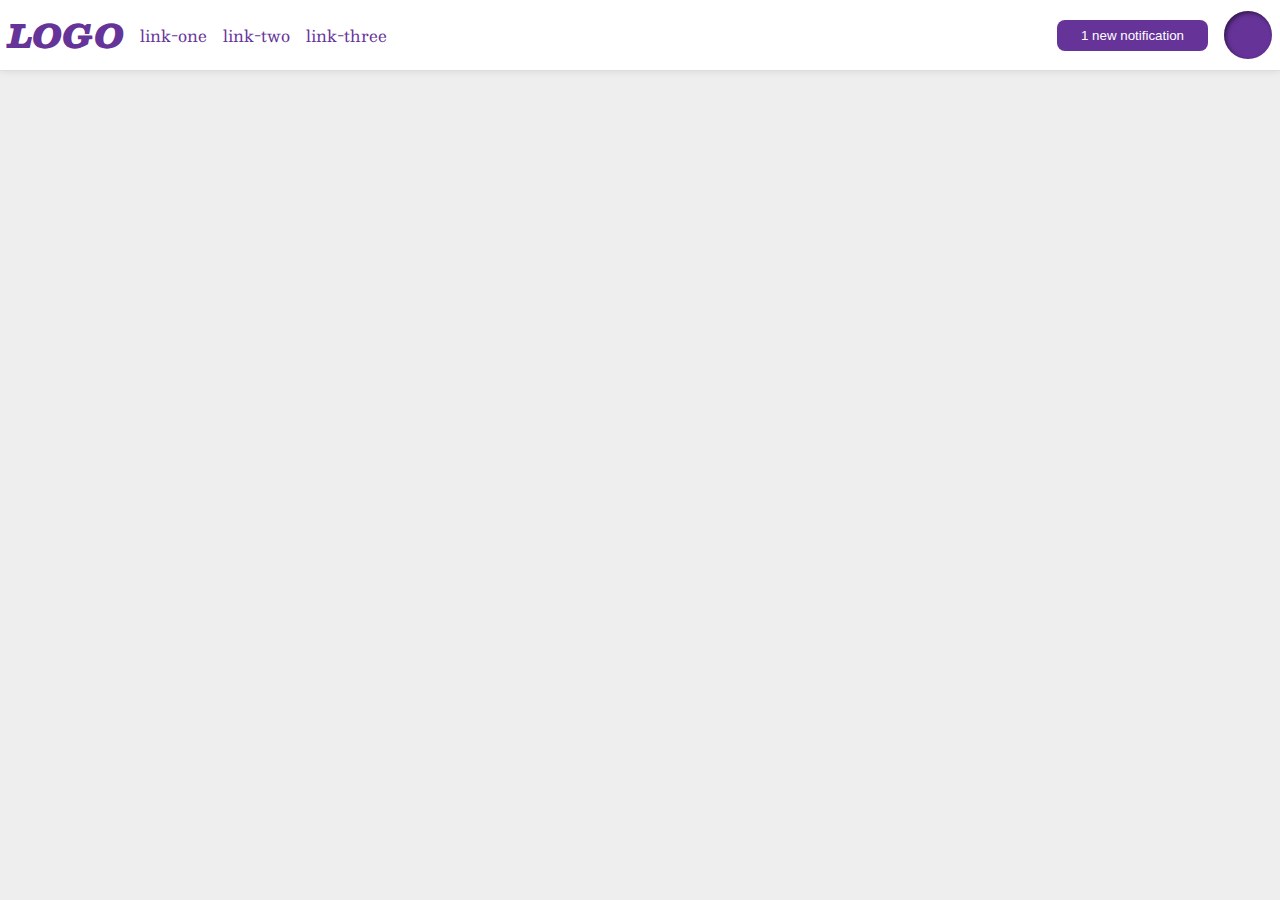
<file: flex/03-flex-header-2/index.html>
<!DOCTYPE html>
<html lang="en">
  <head>
    <meta charset="UTF-8">
    <meta http-equiv="X-UA-Compatible" content="IE=edge">
    <meta name="viewport" content="width=device-width, initial-scale=1.0">
    <title>Flex Header 2</title>
    <link rel="stylesheet" href="style.css">
  </head>
  <body>
    <div class="header">
      <div class="left">
      <div class="logo">
        LOGO
      </div>
      <ul class="links">
        <li><a href="google.com">link-one</a></li>
        <li><a href="google.com">link-two</a></li>
        <li><a href="google.com">link-three</a></li>
      </ul>
      </div>
      <div class="right">
      <button class="notifications">
        1 new notification
      </button>
      <div class="profile-image"></div>
      </div>
    </div>
  </body>
</html>
</file>
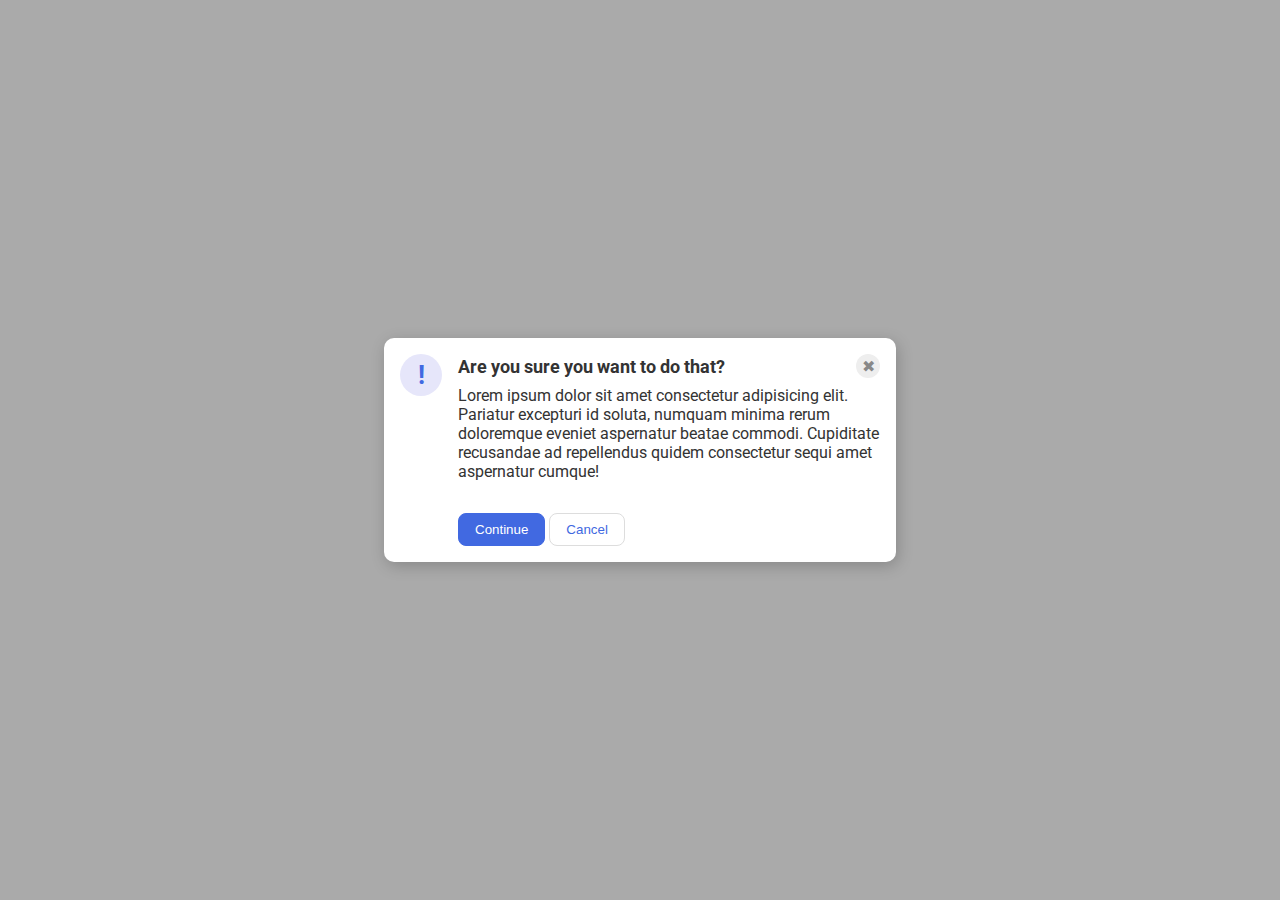
<file: flex/05-flex-modal/index.html>
<!DOCTYPE html>
<html lang="en">
  <head>
    <meta charset="UTF-8">
    <meta http-equiv="X-UA-Compatible" content="IE=edge">
    <meta name="viewport" content="width=device-width, initial-scale=1.0">
    <link rel="stylesheet" href="style.css">
    <title>Modal</title>
  </head>
  <body>
    <div class="modal">
      <div class="icon">!</div>
      <div class="container">
      <div class="header">Are you sure you want to do that?
      <div class="close-button">✖</div>
    </div>
      <div class="text">Lorem ipsum dolor sit amet consectetur adipisicing elit. Pariatur excepturi id soluta, numquam minima rerum doloremque eveniet aspernatur beatae commodi. Cupiditate recusandae ad repellendus quidem consectetur sequi amet aspernatur cumque!</div>
      <button class="continue">Continue</button>
      <button class="cancel">Cancel</button>
      </div>
    </div>
  </body>
</html>
</file>
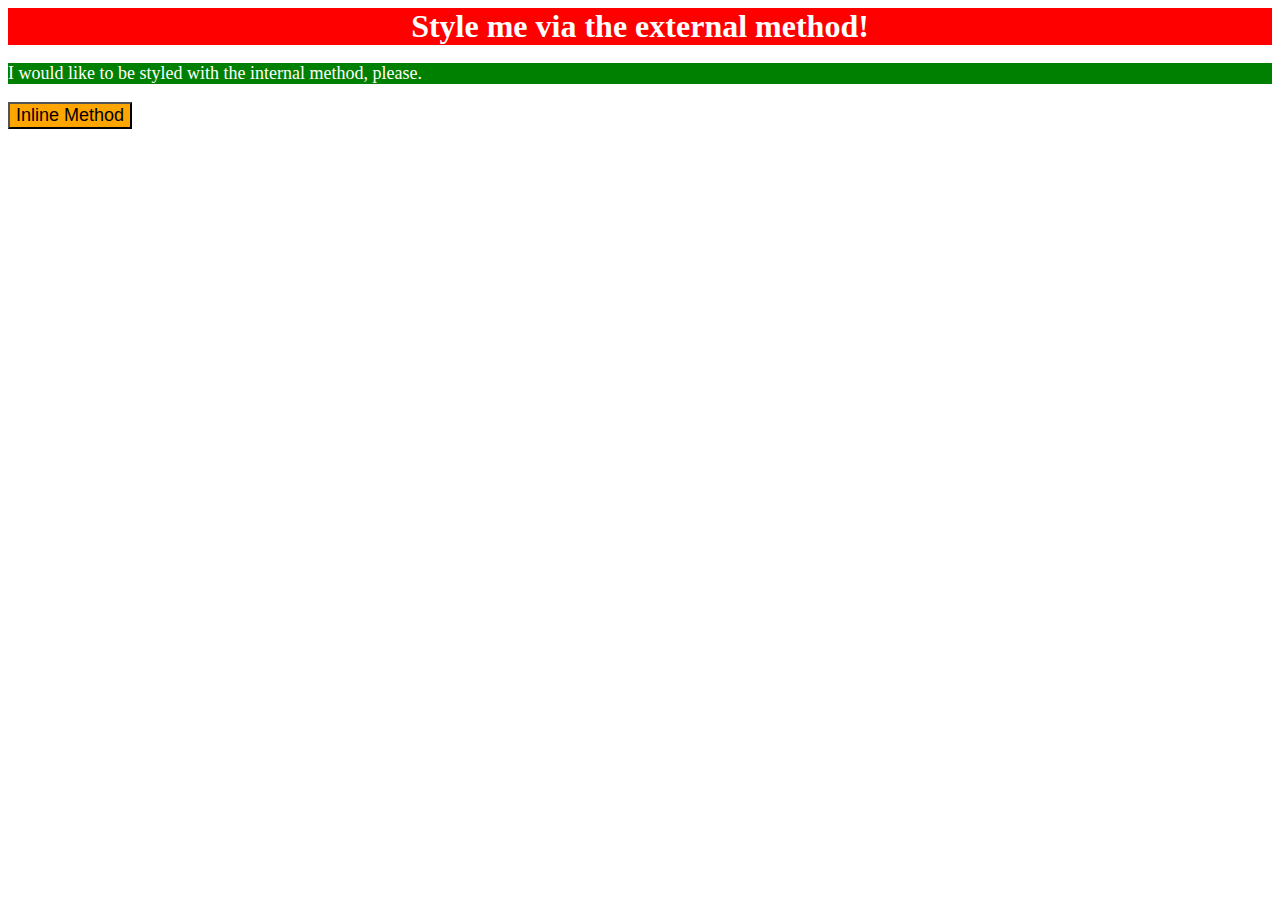
<file: foundations/01-css-methods/index.html>
<!DOCTYPE html>
<html lang="en">
  <head>
    <meta charset="UTF-8">
    <meta http-equiv="X-UA-Compatible" content="IE=edge">
    <meta name="viewport" content="width=device-width, initial-scale=1.0">
    <title>Methods for Adding CSS</title>
    <link rel="stylesheet" href="styles.css">
    <style>
      p{
        background-color: green; 
        font-size: 18px;
        color: #fff;
      }
    </style>
  </head>
  <body>
    <div>Style me via the external method!</div>
    <p>I would like to be styled with the internal method, please.</p>
    <button style="background-color: orange ; font-size: 18px;">Inline Method</button>
  </body>
</html>
</file>
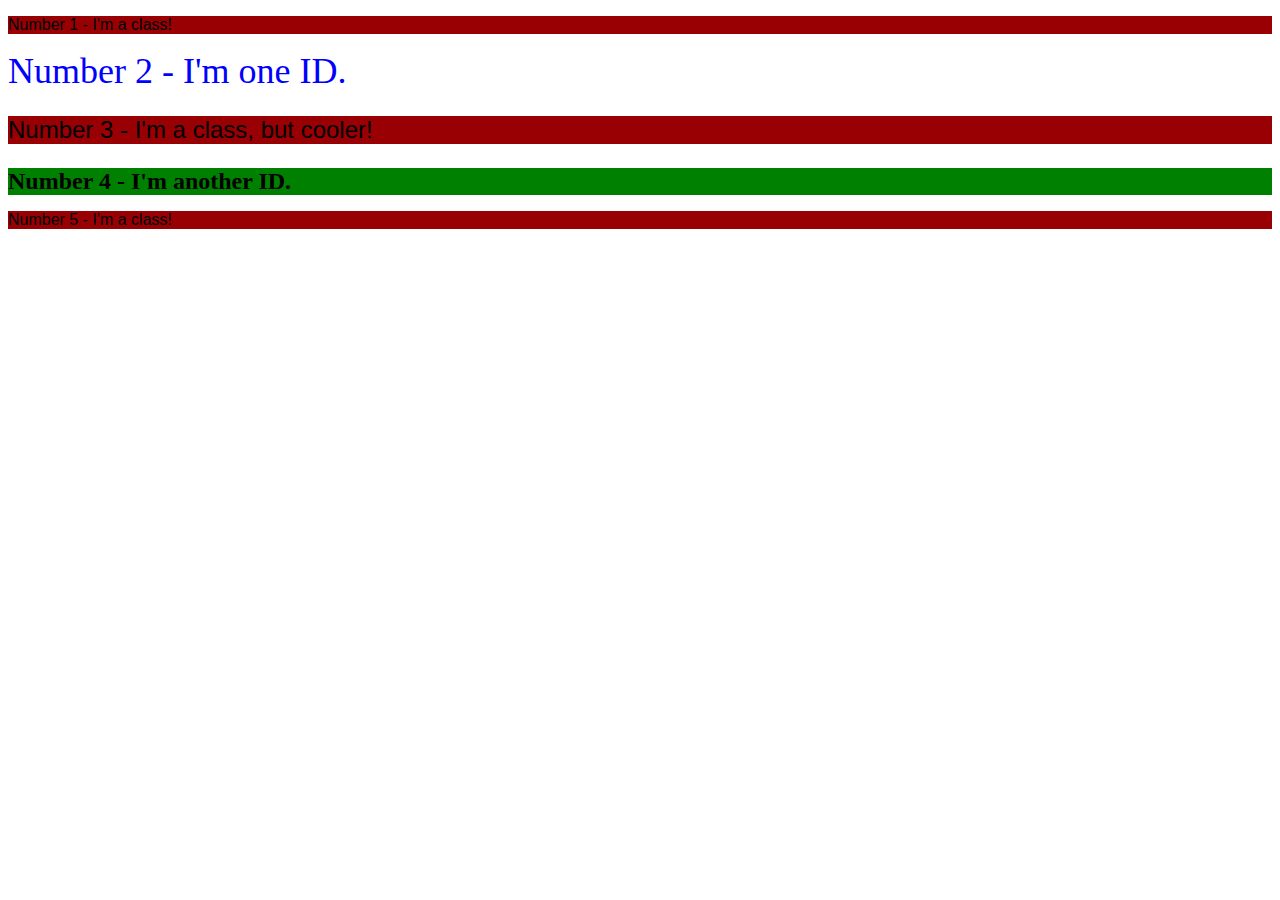
<file: foundations/02-class-id-selectors/index.html>
<!DOCTYPE html>
<html lang="en">
  <head>
    <meta charset="UTF-8">
    <meta http-equiv="X-UA-Compatible" content="IE=edge">
    <meta name="viewport" content="width=device-width, initial-scale=1.0">
    <title>Class and ID Selectors</title>
    <link rel="stylesheet" href="style.css">
  </head>
  <body>
    <p class="odd">Number 1 - I'm a class!</p>
    <div id="two">Number 2 - I'm one ID.</div>
    <p class="odd cooler">Number 3 - I'm a class, but cooler!</p>
    <div id="four">Number 4 - I'm another ID.</div>
    <p class="odd">Number 5 - I'm a class!</p>
  </body>
</html>
</file>
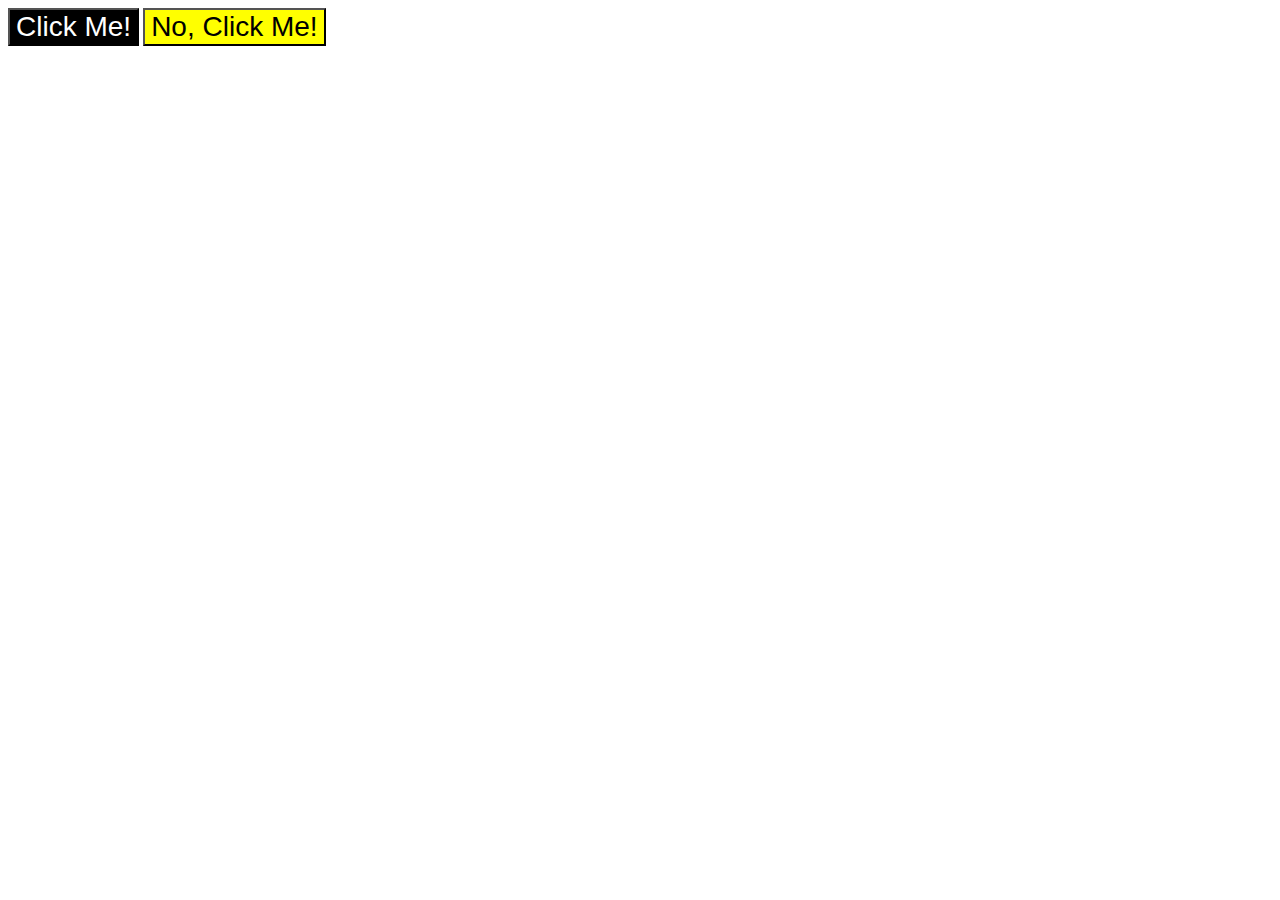
<file: foundations/03-grouping-selectors/index.html>
<!DOCTYPE html>
<html lang="en">
  <head>
    <meta charset="UTF-8">
    <meta http-equiv="X-UA-Compatible" content="IE=edge">
    <meta name="viewport" content="width=device-width, initial-scale=1.0">
    <title>Grouping Selectors</title>
    <link rel="stylesheet" href="style.css">
  </head>
  <body>
    <button class="first button">Click Me!</button>
    <button class="second button">No, Click Me!</button>
  </body>
</html>
</file>
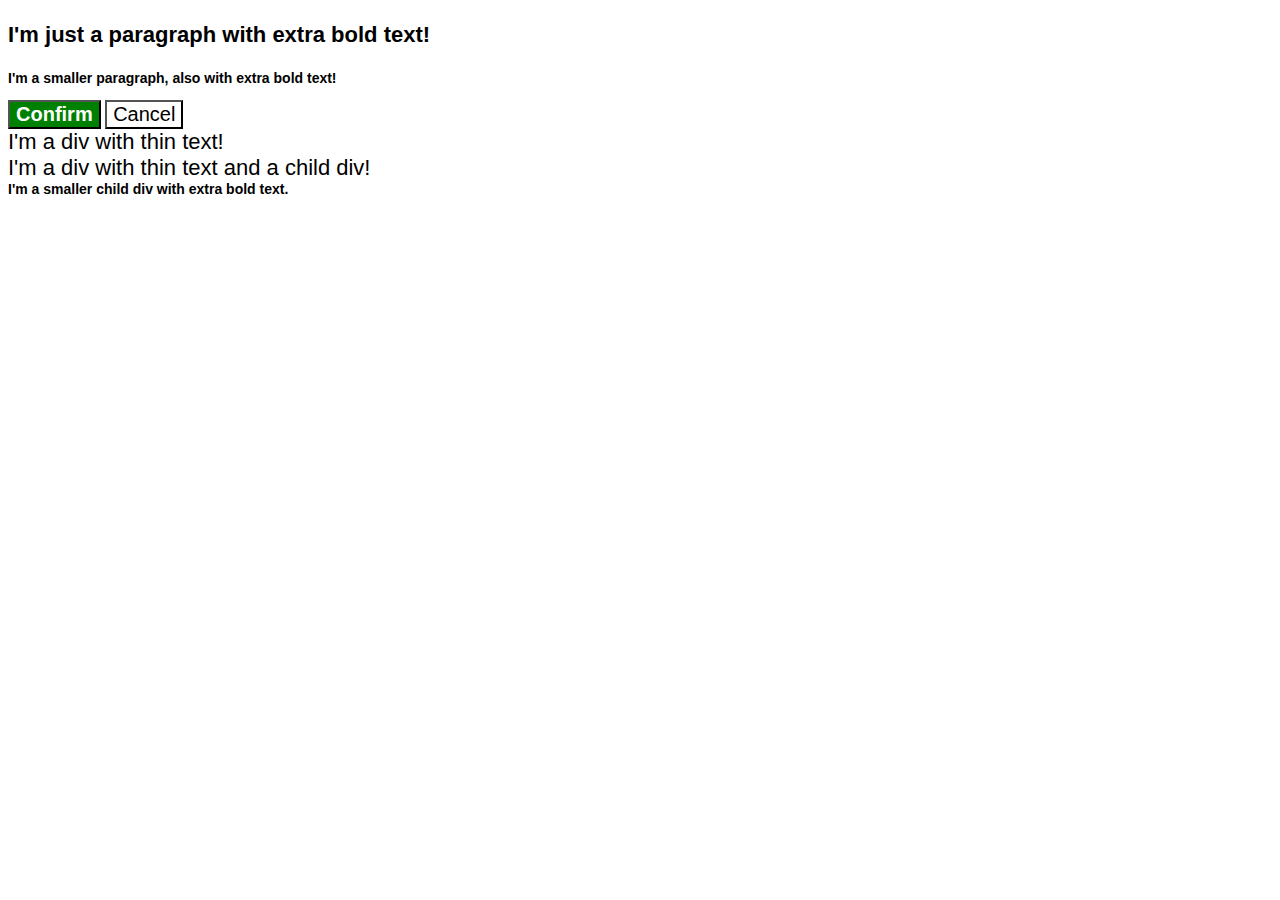
<file: foundations/06-cascade-fix/index.html>
<!DOCTYPE html>
<html lang="en">
  <head>
    <meta charset="UTF-8">
    <meta http-equiv="X-UA-Compatible" content="IE=edge">
    <meta name="viewport" content="width=device-width, initial-scale=1.0">
    <title>Fix the Cascade</title>
    <link rel="stylesheet" href="style.css">
  </head>
  <body>
    <p class="para">I'm just a paragraph with extra bold text!</p>
    <p class="small-para">I'm a smaller paragraph, also with extra bold text!</p>

    <button id="confirm-button" class="button confirm">Confirm</button>
    <button id="cancel-button" class="button cancel">Cancel</button>

    <div class="text">I'm a div with thin text!</div>
    <div class="text">I'm a div with thin text and a child div!
      <div class="text child">I'm a smaller child div with extra bold text.</div>
    </div>
  </body>
</html>
</file>
<file: flex/03-flex-header-2/style.css>
/* this is some magical font-importing.  
you'll learn about it later. */
@import url('https://fonts.googleapis.com/css2?family=Besley:ital,wght@0,400;1,900&display=swap');

body {
  margin: 0;
  background: #eee;
  font-family: Besley, serif;
}

.header {
  background: white;
  border-bottom: 1px solid #ddd;
  box-shadow: 0 0 8px rgba(0,0,0,.1);
  display: flex;
  justify-content: space-between;
  padding:8px;
}

.profile-image {
  background: rebeccapurple;
  box-shadow: inset 2px 2px 4px rgba(0,0,0,.5);
  border-radius: 50%;
  width: 48px;
  height: 48px;
}

.logo {
  color: rebeccapurple;
  font-size: 32px;
  font-weight: 900;
  font-style: italic;
}

button {
  border: none;
  border-radius: 8px;
  background: rebeccapurple;
  color: white;
  padding: 8px 24px;
}

a {
  /* this removes the line under our links */
  text-decoration: none;
  color: rebeccapurple;
}

ul {
  list-style-type: none;
  display: flex;
  margin: 0;
  padding: 0;
  gap: 16px;
}

.left, .right{
  display: flex;
  align-items: center;
  gap: 16px;
}
</file>
<file: flex/05-flex-modal/style.css>
@import url('https://fonts.googleapis.com/css2?family=Roboto:wght@400;700&display=swap');

html, body {
  height: 100%;
}

body {
  font-family: Roboto, sans-serif;
  margin: 0;
  background: #aaa;
  color: #333;
  /* I'll give you this one for free lol */
  display: flex;
  align-items: center;
  justify-content: center;
}

.modal {
  background: white;
  width: 480px;
  border-radius: 10px;
  box-shadow: 2px 4px 16px rgba(0,0,0,.2);
  display: flex;
  gap: 16px;
  padding: 16px;
}

.icon {
  color: royalblue;
  font-size: 26px;
  font-weight: 700;
  background: lavender;
  width: 42px;
  height: 42px;
  border-radius: 50%;
  display: flex;
  align-items: center;
  justify-content: center;
  flex-shrink: 0;
}

.close-button {
  background: #eee;
  border-radius: 50%;
  color: #888;
  font-weight: 400;
  font-size: 16px;
  height: 24px;
  width: 24px;
  display: flex;
  align-items: center;
  justify-content: center;
}

button {
  padding: 8px 16px;
  border-radius: 8px;
}

button.continue {
  background: royalblue;
  border: 1px solid royalblue;
  color: white;
}

button.cancel {
  background: white;
  border: 1px solid #ddd;
  color: royalblue;
}

.text{
  margin-bottom: 32px;
}

.header{
  display: flex;
  align-items: center;
  justify-content: space-between;
  margin-bottom: 8px;
  font-size: 18px;
  font-weight: 700;
}
</file>
<file: foundations/01-css-methods/styles.css>
div{
    background-color: red;
    color: #fff;
    font-size: 32px;
    font-weight: bold;
    text-align: center;
}
</file>
<file: foundations/02-class-id-selectors/style.css>
.odd{
    background-color: #990004;
    font-family: Verdana, Geneva, Tahoma, sans-serif;
}

.cooler{
    font-size: 24px;
}

#two{
    font-size: 36px;
    color:blue;
}

#four{
    background-color: green;
    font-size: 24px;
    font-weight: bold;
}
</file>
<file: foundations/03-grouping-selectors/style.css>
.button{
    font-size: 28px;
    font-family: Arial, Helvetica, sans-serif;
}

.first{
    background-color: #000;
    color: #fff;
}

.second{
    background-color: yellow;
}
</file>
<file: foundations/06-cascade-fix/style.css>
body{
  font-family:Arial, Helvetica, sans-serif
}

.para,
.small-para {
  color: hsl(0, 0%, 0%);
  font-weight: 800;
}

.small-para {
  font-size: 14px;
  font-weight: 800;
}

.para {
  font-size: 22px;
}

.confirm {
  background: green;
  color: white;
  font-weight: bold;
} 

.button {
  font-size: 20px;
}

.cancel{
  background-color: rgb(255, 255, 255);
  color: rgb(0, 0, 0);
}

.text.child {
  color: rgb(0, 0, 0);
  font-weight: 800;
  font-size: 14px;
}

div.text {
  color: rgb(0, 0, 0);
  font-size: 22px;
  font-weight: 100;
}
</file>
